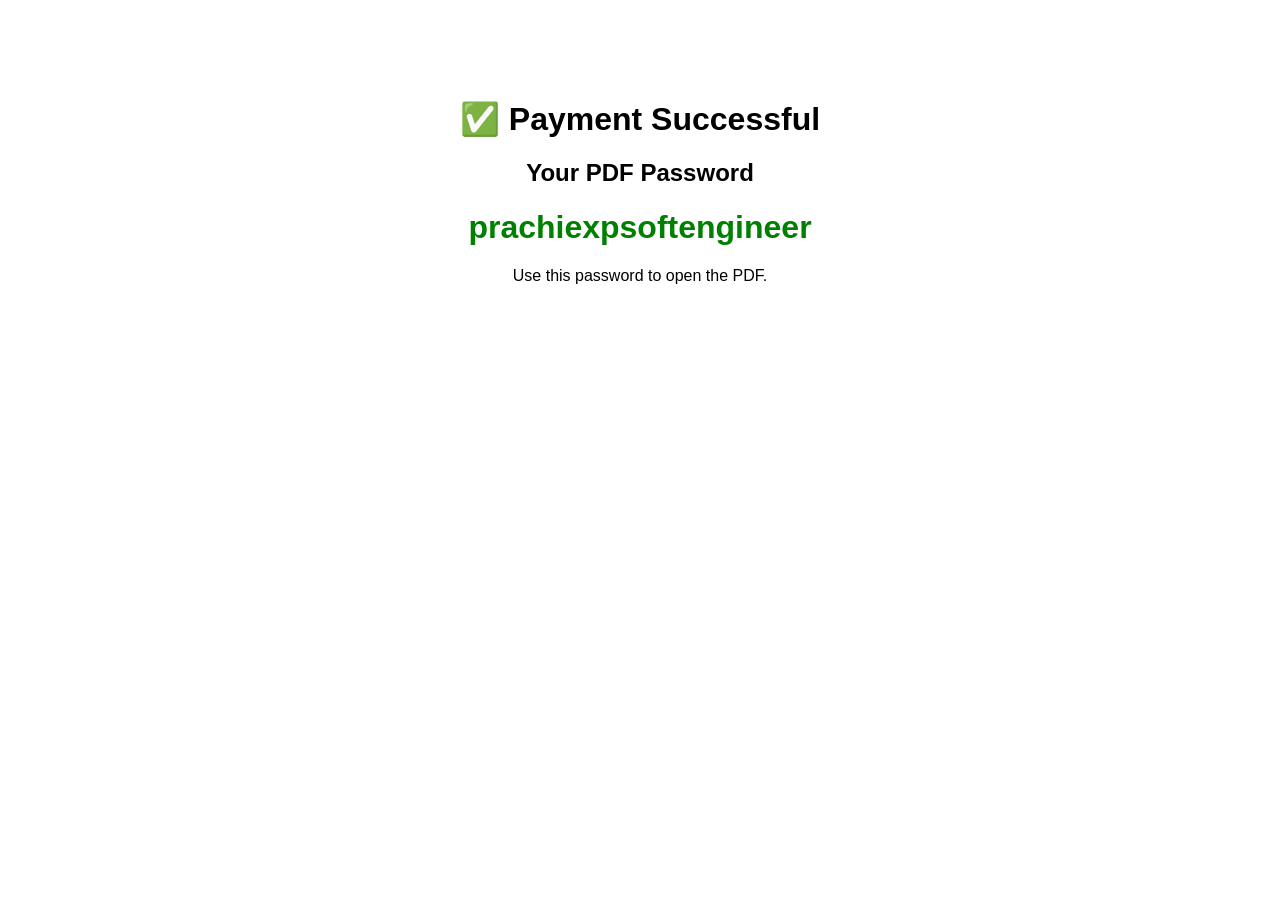
<file: templates/success.html>
<!DOCTYPE html>
<html>
<head>
    <title>Payment Successful</title>
</head>
<body style="font-family:Arial;text-align:center;margin-top:100px;">

<h1>✅ Payment Successful</h1>

<h2>Your PDF Password</h2>

<h1 style="color:green;">prachiexpsoftengineer</h1>

<p>Use this password to open the PDF.</p>

</body>
</html>
</file>
